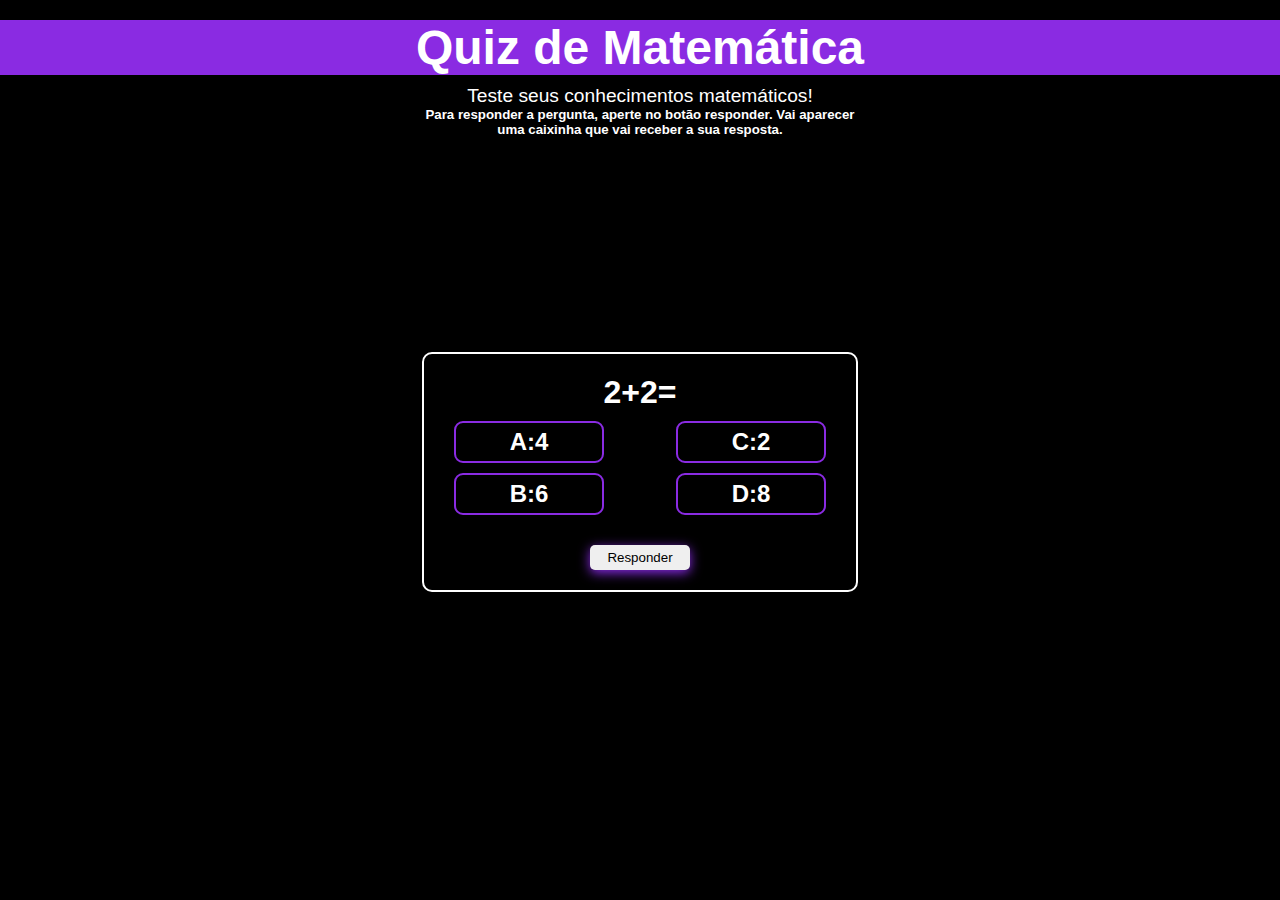
<file: index.html>
<!DOCTYPE html>
<html lang="pt-br">
<head>
    <meta charset="UTF-8">
    <meta name="viewport" content="width=device-width, initial-scale=1.0">
    <title>Quiz Programmer</title>
    <link rel="stylesheet" href="./style/styleHome.css">
    <link rel="icon" href="image/favicon.ico" type="image/x-icon">
   
</head>
<body>

    <header class="header">
        <div class="header-content">
            <h1 class="header-title">Quiz de Matemática</h1>
            <p class="header-subtitle">Teste seus conhecimentos matemáticos!</p>
            <h5>Para responder a pergunta, aperte no botão responder. Vai aparecer <br> uma caixinha que vai receber a sua resposta.</h5>
        </div>
    </header>
                
    <main id="contentQuiz">
        <div id="content">
            
        </div>
    </main>
    <script src="script/scriptHome.js"></script>
</body>
</html>
</file>
<file: style/styleHome.css>
* {
    margin: 0;
    padding: 0;
    box-sizing: border-box;
}
body {
    background-color: #000;
    color: #fff;
    font-size: 100%;
    text-align: center;
   
}
body {
    margin: 0;
    font-family: Arial, sans-serif;
}

.header {
    color: #fff;
    text-align: center;
    padding: 20px 0; /* Espaçamento interno do cabeçalho */
}

.header-title {
    font-size: 3rem;
    margin-bottom: 10px;
    background-color: #8a2be2; 
   
}

.header-subtitle {
    font-size: 1.2rem;
}


#contentQuiz {
    height: 70vh;
    
    display: flex;
    align-items: center;
    justify-content: center;
    flex-direction: column;
}

#content {
    border: 2px solid #fff;
    border-radius: 10px;
    padding: 20px;
}

.quest {
    max-width: 1080px;
    margin: 10px;
    text-justify: auto;
}

#answerContent {
    display: flex;
    gap: 52px;
    align-items: center;
    
}

.answer {
    border: 2px solid #8a2be2;
    padding: 5px;
    width: 150px;
    margin: 10px;
    text-align: center;
    border-radius: 9px;
}


button {
    cursor: pointer;
    padding: 5px;
    width: 100px;
    margin-top: 20px;
    border-radius: 5px;
    box-shadow: 0px 3px 12px 0px #8a2be8;
    border: transparent;
}
</file>
